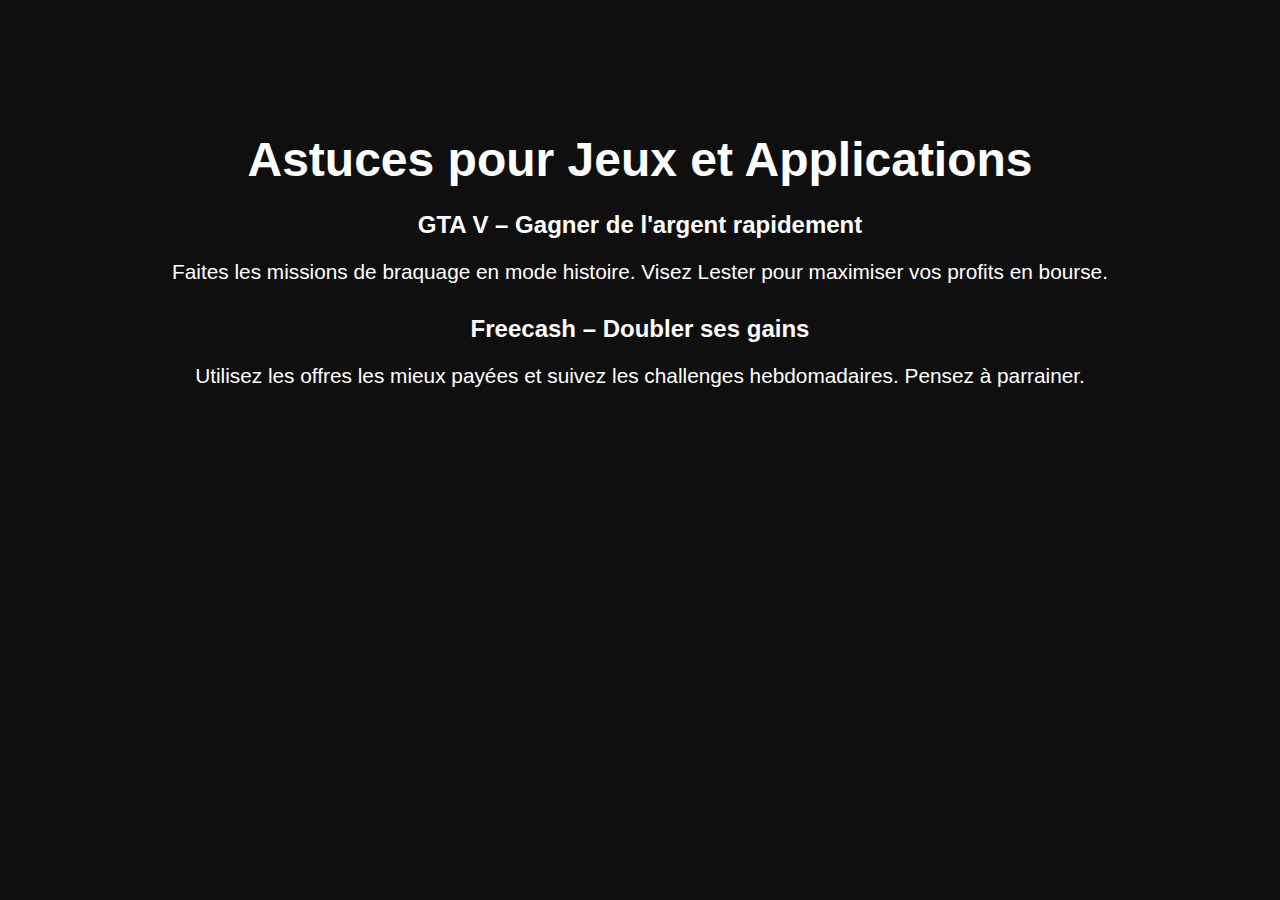
<file: astuces.html>
<!DOCTYPE html>
<html lang="fr">
<head>
  <meta charset="UTF-8" />
  <meta name="viewport" content="width=device-width, initial-scale=1.0" />
  <title>Astuces - Dropo</title>
  <link rel="stylesheet" href="style.css" />
</head>
<body>
  <header>
    <h1>Astuces pour Jeux et Applications</h1>
  </header>
  <main>
    <section class="tip">
      <h2>GTA V – Gagner de l'argent rapidement</h2>
      <p>Faites les missions de braquage en mode histoire. Visez Lester pour maximiser vos profits en bourse.</p>
    </section>
    <section class="tip">
      <h2>Freecash – Doubler ses gains</h2>
      <p>Utilisez les offres les mieux payées et suivez les challenges hebdomadaires. Pensez à parrainer.</p>
    </section>
  </main>
</body>
</html>
</file>
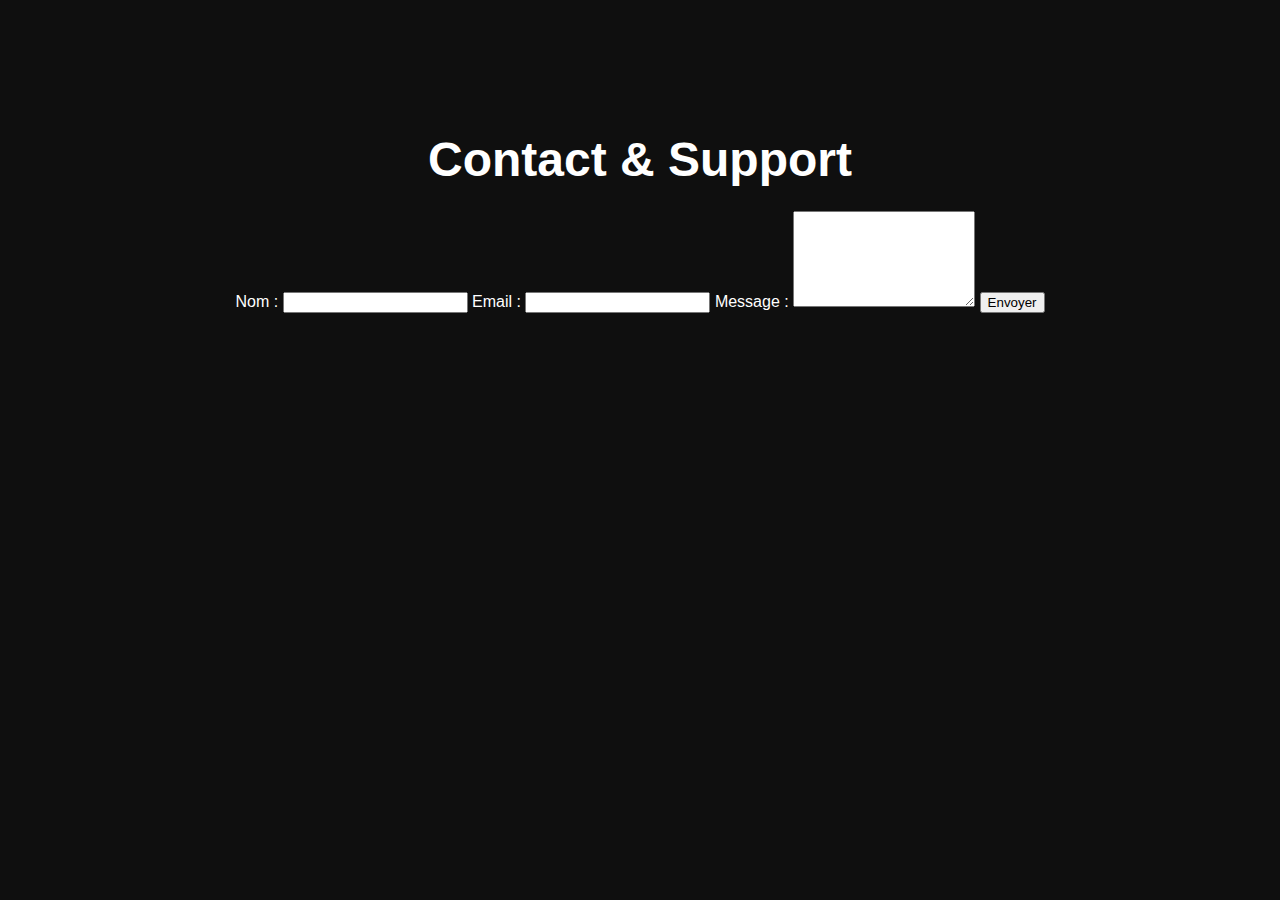
<file: contact.html>
<!DOCTYPE html>
<html lang="fr">
<head>
  <meta charset="UTF-8" />
  <meta name="viewport" content="width=device-width, initial-scale=1.0" />
  <title>Contact & Support - Dropo</title>
  <link rel="stylesheet" href="style.css" />
</head>
<body>
  <header>
    <h1>Contact & Support</h1>
  </header>
  <main>
    <form action="mailto:dropo.support@example.com" method="post" enctype="text/plain">
      <label for="name">Nom :</label>
      <input type="text" id="name" name="name" required>
      
      <label for="email">Email :</label>
      <input type="email" id="email" name="email" required>

      <label for="message">Message :</label>
      <textarea id="message" name="message" rows="6" required></textarea>

      <button type="submit" class="button">Envoyer</button>
    </form>
  </main>
</body>
</html>
</file>
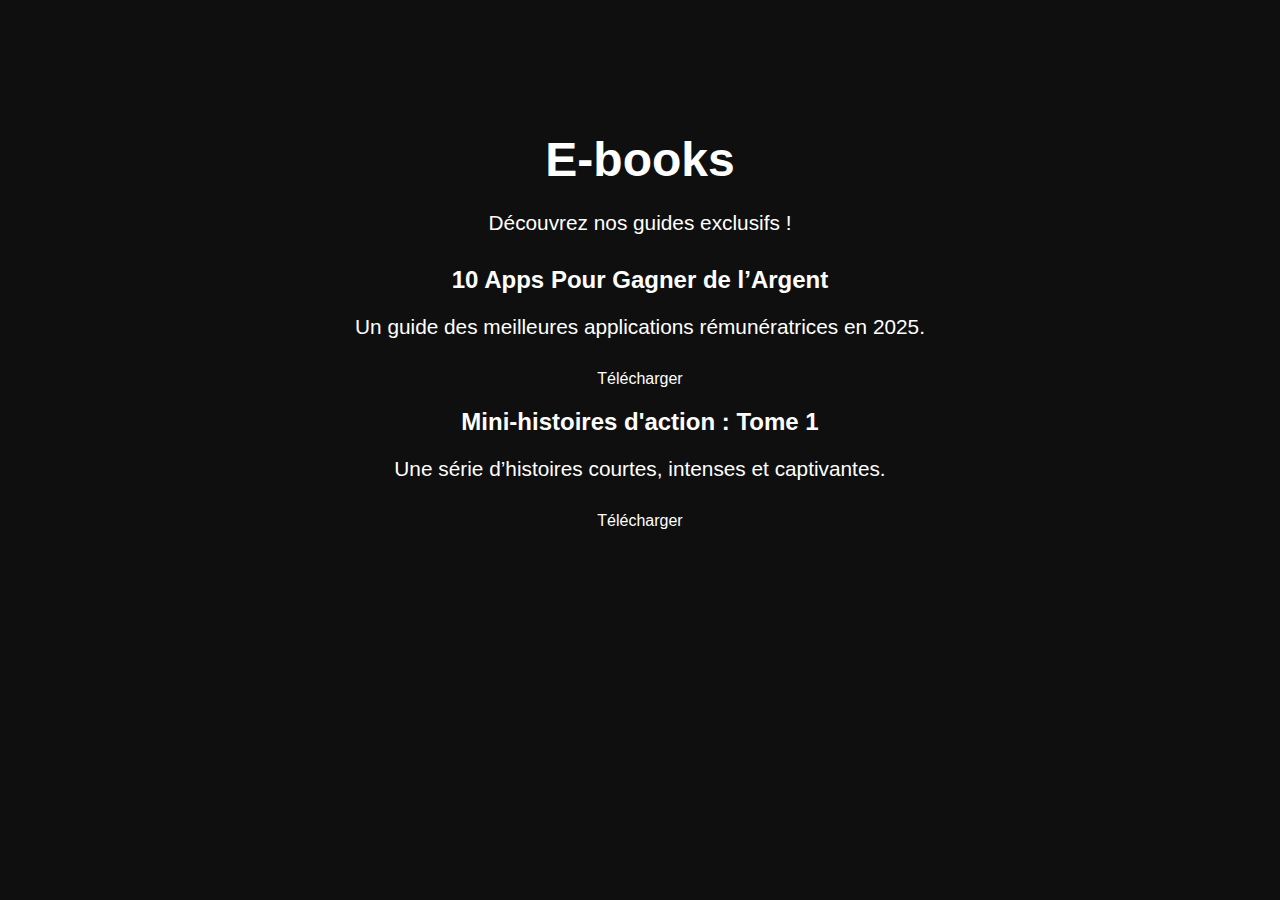
<file: ebooks.html>
<!DOCTYPE html>
<html lang="fr">
<head>
  <meta charset="UTF-8" />
  <meta name="viewport" content="width=device-width, initial-scale=1.0" />
  <title>E-books - Dropo</title>
  <link rel="stylesheet" href="style.css" />
</head>
<body>
  <header>
    <h1>E-books</h1>
    <p>Découvrez nos guides exclusifs !</p>
  </header>
  <main>
    <div class="ebook">
      <h2>10 Apps Pour Gagner de l’Argent</h2>
      <p>Un guide des meilleures applications rémunératrices en 2025.</p>
      <a href="ebooks/gagner-argent-2025.pdf" class="button">Télécharger</a>
    </div>
    <div class="ebook">
      <h2>Mini-histoires d'action : Tome 1</h2>
      <p>Une série d’histoires courtes, intenses et captivantes.</p>
      <a href="ebooks/mini-histoires-action.pdf" class="button">Télécharger</a>
    </div>
  </main>
</body>
</html>
</file>
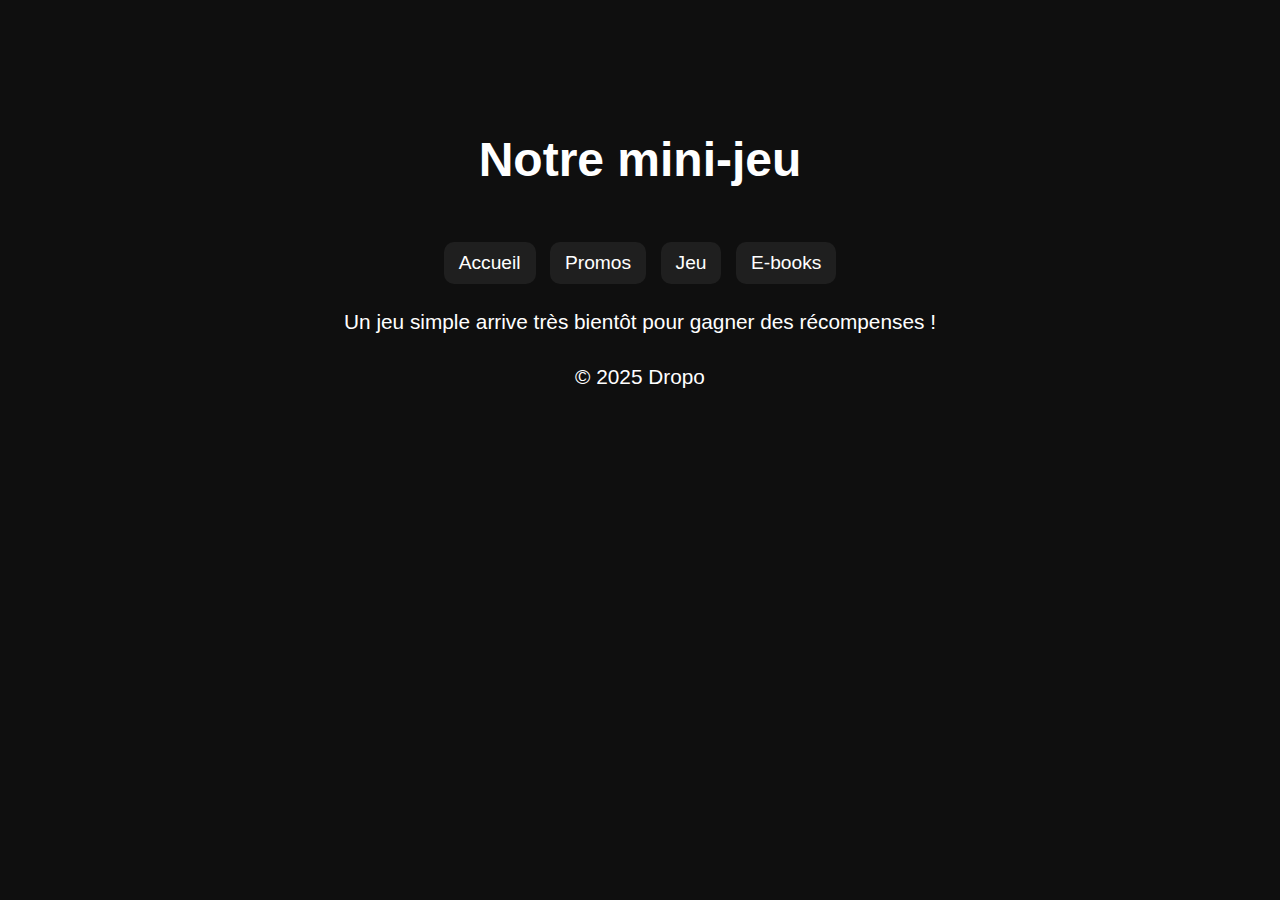
<file: jeu.html>
<!DOCTYPE html>
<html lang="fr">
<head><meta charset="UTF-8"><title>Jeu Bonus - Dropo</title><link rel="stylesheet" href="style.css" /></head>
<body>
<header><h1>Notre mini-jeu</h1></header>
<nav>
  <a href="index.html">Accueil</a>
  <a href="promos.html">Promos</a>
  <a href="jeu.html">Jeu</a>
  <a href="ebooks.html">E-books</a>
</nav>
<main>
  <p>Un jeu simple arrive très bientôt pour gagner des récompenses !</p>
</main>
<footer><p>&copy; 2025 Dropo</p></footer>
</body>
</html>
</file>
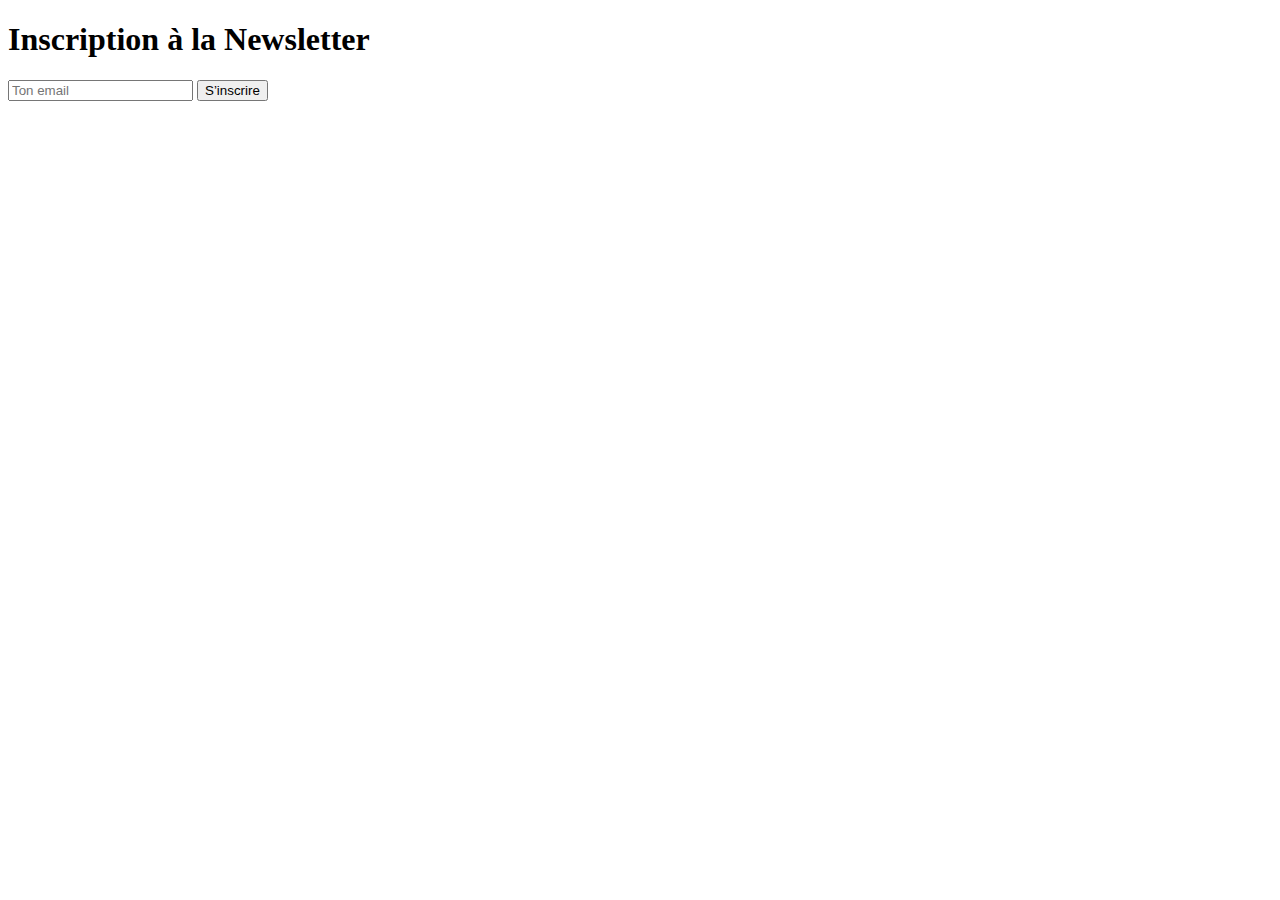
<file: newsletter.html>
<!DOCTYPE html>
<html>
<head><title>Newsletter</title></head>
<body>
  <h1>Inscription à la Newsletter</h1>
  <form>
    <input type="email" placeholder="Ton email">
    <button>S’inscrire</button>
  </form>
</body>
</html>
</file>
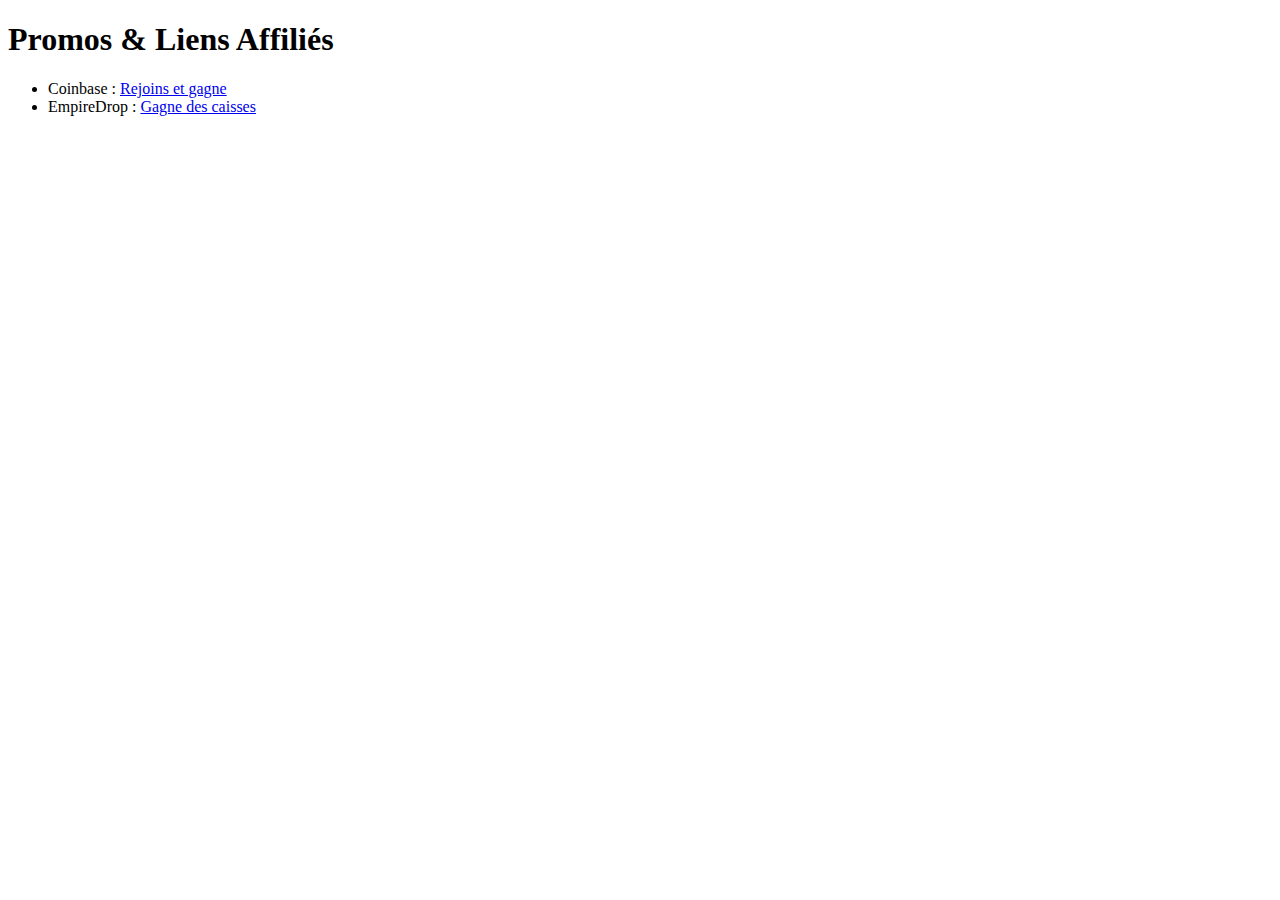
<file: promos.html>
<!DOCTYPE html>
<html>
<head><title>Promos & Codes</title></head>
<body>
  <h1>Promos & Liens Affiliés</h1>
  <ul>
    <li>Coinbase : <a href="https://coinbase.com/join/8G783PW?src=referral-link">Rejoins et gagne</a></li>
    <li>EmpireDrop : <a href="https://empiredrop.com?r=dropo">Gagne des caisses</a></li>
  </ul>
</body>
</html>
</file>
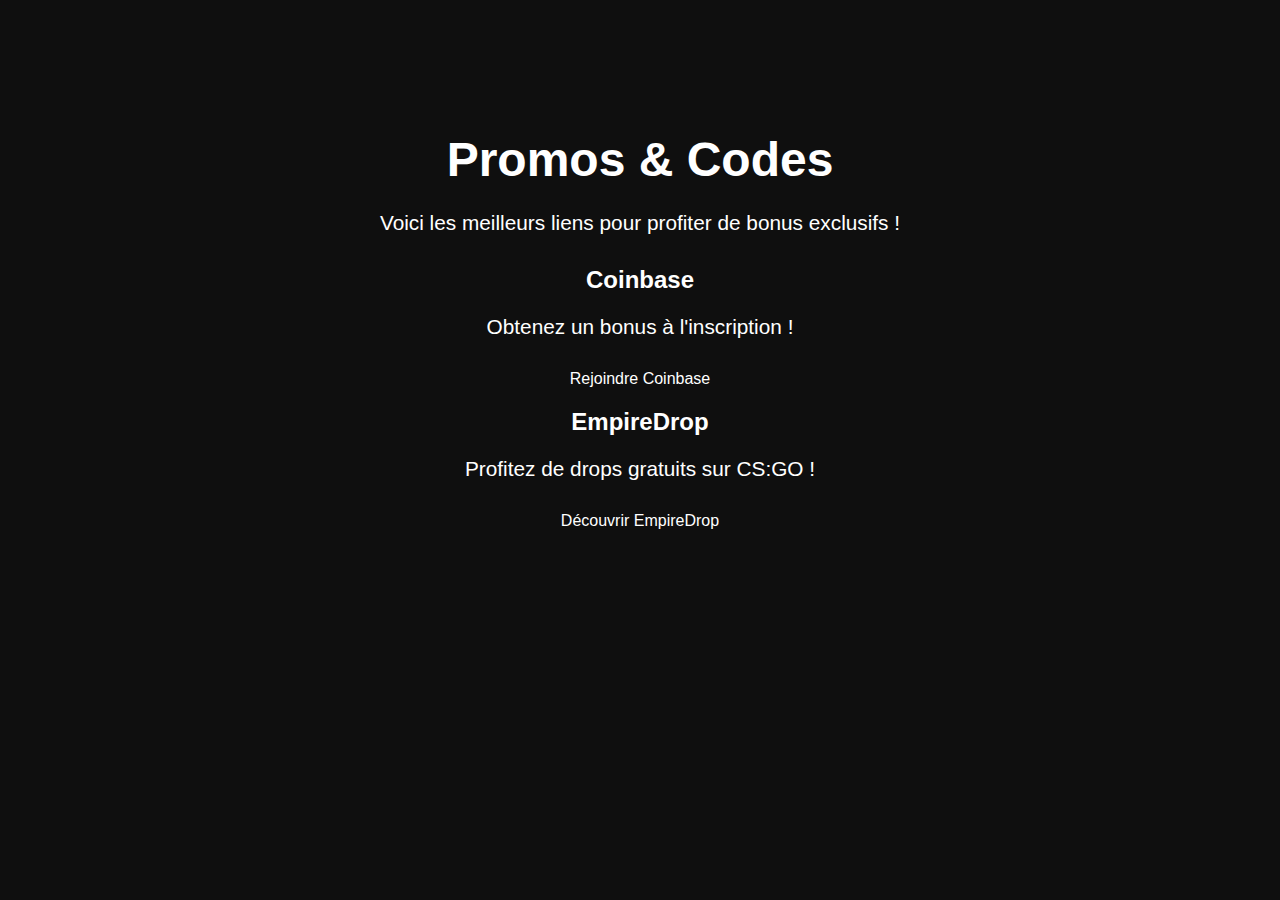
<file: promos_codes.html>
<!DOCTYPE html>
<html lang="fr">
<head>
  <meta charset="UTF-8" />
  <meta name="viewport" content="width=device-width, initial-scale=1.0" />
  <title>Promos & Codes - Dropo</title>
  <link rel="stylesheet" href="style.css" />
</head>
<body>
  <header>
    <h1>Promos & Codes</h1>
    <p>Voici les meilleurs liens pour profiter de bonus exclusifs !</p>
  </header>
  <main>
    <section class="affiliate">
      <h2>Coinbase</h2>
      <p>Obtenez un bonus à l'inscription !</p>
      <a href="https://coinbase.com/join/8G783PW?src=referral-link" target="_blank" class="button">Rejoindre Coinbase</a>
    </section>
    <section class="affiliate">
      <h2>EmpireDrop</h2>
      <p>Profitez de drops gratuits sur CS:GO !</p>
      <a href="https://empiredrop.com?r=dropo" target="_blank" class="button">Découvrir EmpireDrop</a>
    </section>
  </main>
</body>
</html>
</file>
<file: style.css>
body {
  margin: 0;
  font-family: 'Segoe UI', sans-serif;
  color: white;
  background: #0f0f0f;
  text-align: center;
  overflow-x: hidden;
}

header {
  padding-top: 100px;
}

h1 {
  font-size: 3em;
  margin-bottom: 0.5em;
}

p {
  font-size: 1.3em;
  margin-bottom: 1.5em;
}

a {
  color: #fff;
  text-decoration: none;
  margin: 0 10px;
}

.btn {
  display: inline-block;
  padding: 15px 30px;
  background: linear-gradient(135deg, #3b82f6, #9333ea);
  color: white;
  border-radius: 30px;
  transition: transform 0.2s ease;
}

.btn:hover {
  transform: scale(1.05);
}

nav {
  margin-top: 50px;
}

nav a {
  font-size: 1.2em;
  padding: 10px 15px;
  background: #1f1f1f;
  margin: 5px;
  border-radius: 10px;
  display: inline-block;
}

.background-animation {
  position: fixed;
  top: 0; left: 0;
  width: 100%; height: 100%;
  background: radial-gradient(circle, #1a1a1a, #000);
  z-index: -1;
  animation: pulse 5s infinite;
}

@keyframes pulse {
  0%, 100% { background-color: #0f0f0f; }
  50% { background-color: #1f1f1f; }
}

.fade-in {
  opacity: 0;
  animation: fadeIn 1s forwards;
}

.delay-1 { animation-delay: 0.5s; }
.delay-2 { animation-delay: 1s; }

@keyframes fadeIn {
  to { opacity: 1; }
}
</file>
